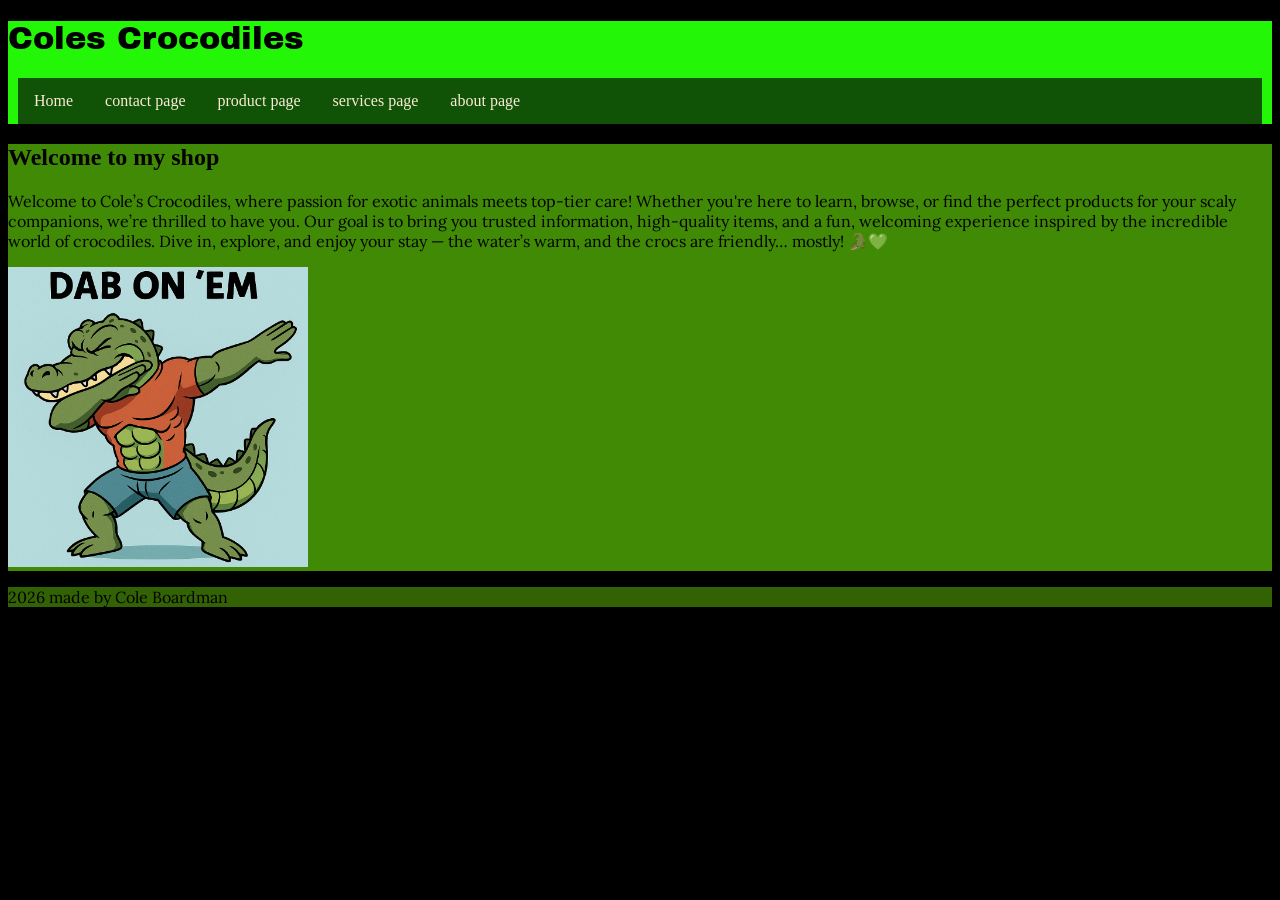
<file: Index.html>
<!DOCTYPE html>
<html lang="en">
<head>
    <meta charset="UTF-8">
    <meta name="viewport" content="width=device-width, initial-scale=1.0">
    <title>Coles Crocodiles</title>
    <link rel="preconnect" href="https://fonts.googleapis.com">
    <link rel="preconnect" href="https://fonts.gstatic.com" crossorigin>
    <link href="https://fonts.googleapis.com/css2?family=Archivo+Black&display=swap" rel="stylesheet">
    <link rel="preconnect" href="https://fonts.googleapis.com">
    <link rel="preconnect" href="https://fonts.gstatic.com" crossorigin>
    <link href="https://fonts.googleapis.com/css2?family=Lora:ital,wght@0,400..700;1,400..700&display=swap" rel="stylesheet">
    <link rel="stylesheet" href="Css/style.css">
    <link rel="preconnect" href="https://fonts.googleapis.com">
    <link rel="preconnect" href="https://fonts.gstatic.com" crossorigin>
    <link href="https://fonts.googleapis.com/css2?family=Lora:ital,wght@0,400..700;1,400..700&display=swap" rel="stylesheet">
</head>
<body>
  <header>
   
    <h1> Coles Crocodiles </h1>
    <nav>
  <ul>
  <li> <a href="index.html">Home</a></li>
  <li> <a href="contact.html">contact page</a></li>
  <li> <a href="products.html">product page</a></li>
  <li> <a href="services.html">services page </a> </li>
  <li><a href="about.html">about page </a> </li>
  </ul>
    </nav>
  </header>  
<main>
   <h2>Welcome to my shop</h2>
   <p>Welcome to Cole’s Crocodiles, where passion for exotic animals meets top‑tier care! Whether you're here to learn, browse, or find the perfect products for your scaly companions, we’re thrilled to have you. Our goal is to bring you trusted information, high‑quality items, and a fun, welcoming experience inspired by the incredible world of crocodiles. Dive in, explore, and enjoy your stay — the water’s warm, and the crocs are friendly… mostly! 🐊💚 <p>
   <img src="Images/swole gator.png" alt="A crocodile dabbing." width="300px" height="300px"> 

</main>
<footer>
    <p> 2026 made by Cole Boardman</p>
</footer>
</body>
</html>
</file>
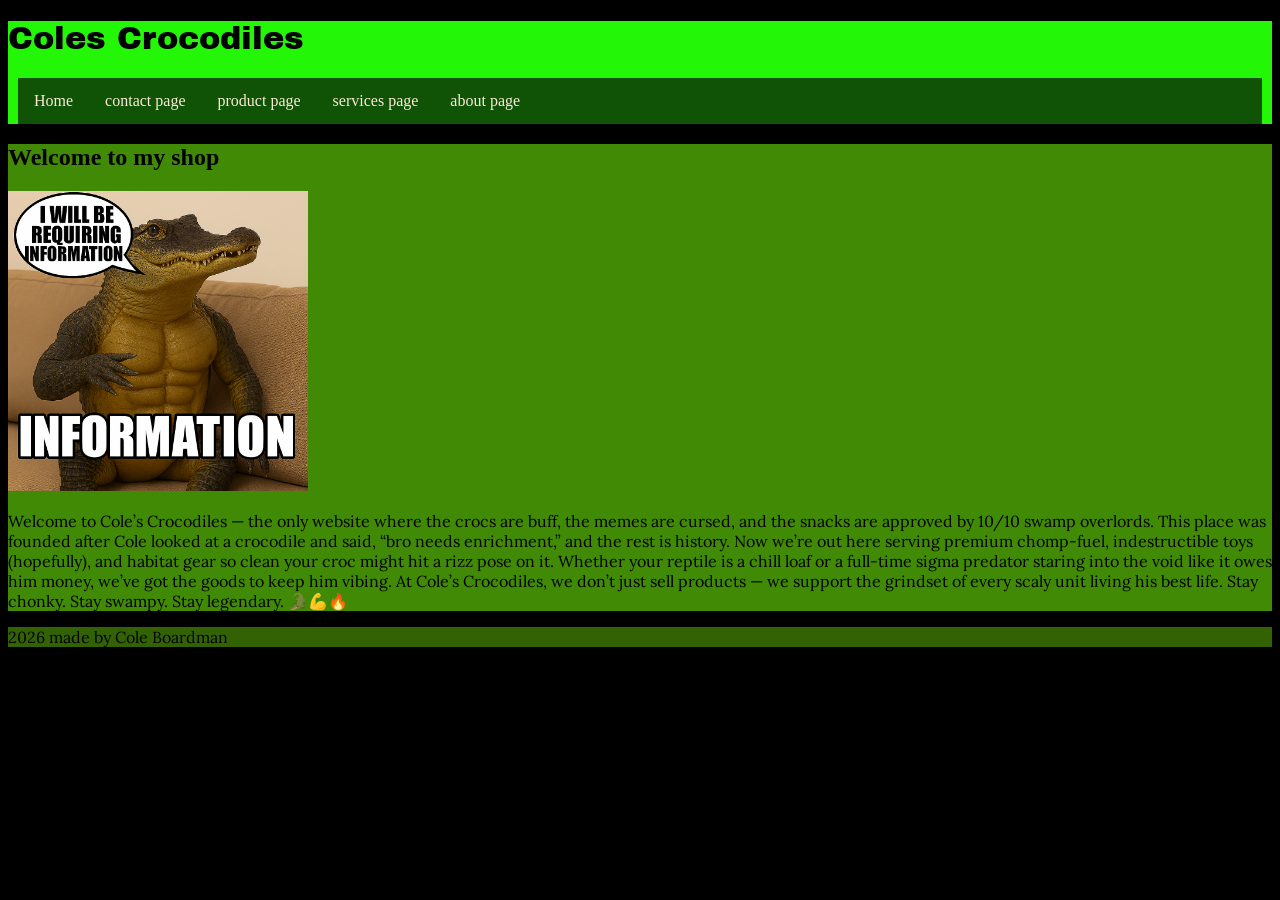
<file: about.html>
<!DOCTYPE html>
<html lang="en">
<head>
    <meta charset="UTF-8">
    <meta name="viewport" content="width=device-width, initial-scale=1.0">
    <title>Coles Crocodiles</title>
    <link rel="preconnect" href="https://fonts.googleapis.com">
    <link rel="preconnect" href="https://fonts.gstatic.com" crossorigin>
    <link href="https://fonts.googleapis.com/css2?family=Archivo+Black&display=swap" rel="stylesheet">
    <link rel="stylesheet" href="Css/style.css">
    <link rel="preconnect" href="https://fonts.googleapis.com">
<link rel="preconnect" href="https://fonts.gstatic.com" crossorigin>
<link href="https://fonts.googleapis.com/css2?family=Lora:ital,wght@0,400..700;1,400..700&display=swap" rel="stylesheet">
</head>
<body>
  <header>
    
    <h1> Coles Crocodiles </h1>
    <nav>
  <ul>
  <li> <a href="index.html">Home</a></li>
  <li> <a href="contact.html">contact page</a></li>
  <li> <a href="products.html">product page</a></li>
  <li> <a href="services.html">services page </a> </li>
  <li><a href="about.html">about page </a> </li>
    </nav>
  </header>  
<main>
   <h2>Welcome to my shop</h2> 
   <img src="Images/info croc.png" alt="croc talking for information" width="300px" height="300px">
   <p>Welcome to Cole’s Crocodiles — the only website where the crocs are buff, the memes are cursed, and the snacks are approved by 10/10 swamp overlords. This place was founded after Cole looked at a crocodile and said, “bro needs enrichment,” and the rest is history. Now we’re out here serving premium chomp‑fuel, indestructible toys (hopefully), and habitat gear so clean your croc might hit a rizz pose on it. Whether your reptile is a chill loaf or a full‑time sigma predator staring into the void like it owes him money, we’ve got the goods to keep him vibing. At Cole’s Crocodiles, we don’t just sell products — we support the grindset of every scaly unit living his best life. Stay chonky. Stay swampy. Stay legendary. 🐊💪🔥</p>
</main>
<footer>
    <p> 2026 made by Cole Boardman</p>
</footer>
</body>
</html>
</file>
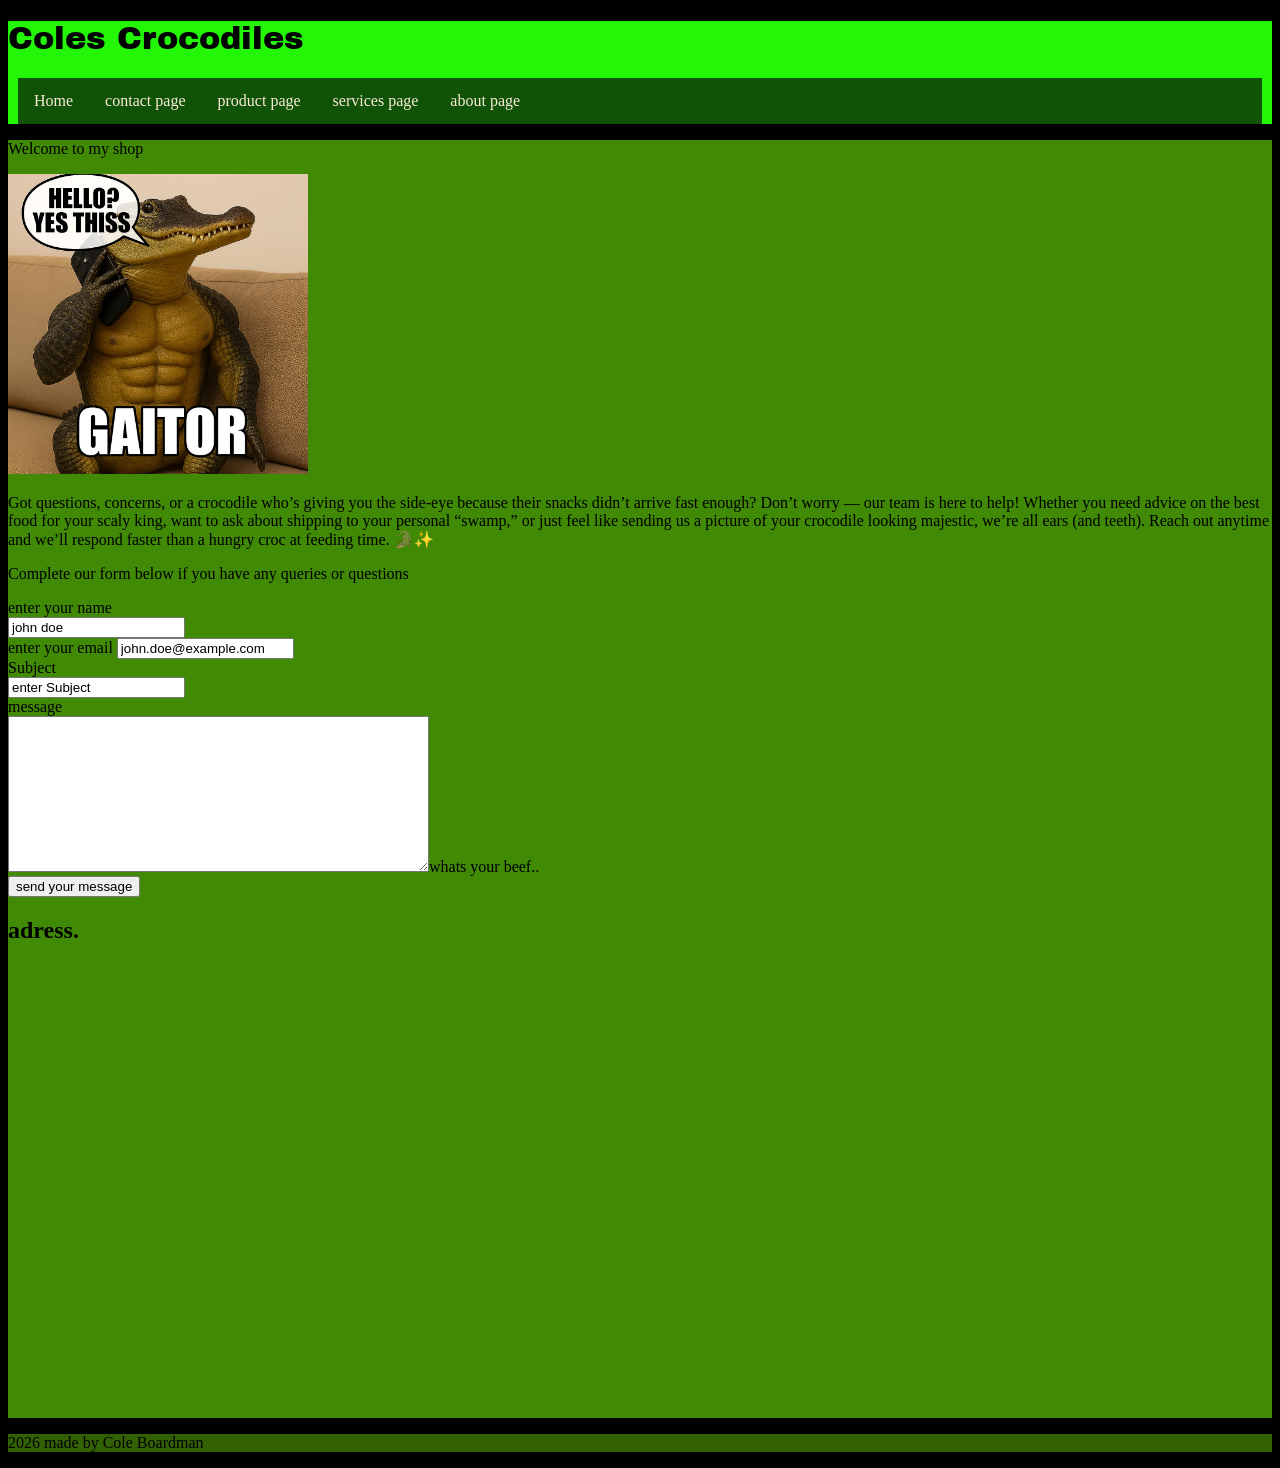
<file: contact.html>
<!DOCTYPE html>
<html lang="en">
<head>
    <meta charset="UTF-8">
    <meta name="viewport" content="width=device-width, initial-scale=1.0">
    <title>Coles Crocodiles</title>
    <link rel="preconnect" href="https://fonts.googleapis.com">
    <link rel="preconnect" href="https://fonts.gstatic.com" crossorigin>
    <link href="https://fonts.googleapis.com/css2?family=Archivo+Black&display=swap" rel="stylesheet">
    <link rel="stylesheet" href="Css/style.css">
</head>
<body>
  <header>
   
    <h1> Coles Crocodiles </h1>
    <nav>
      <ul>
        <li> <a href="index.html">Home</a></li>
        <li> <a href="contact.html">contact page</a></li>
        <li> <a href="products.html">product page</a></li>
        <li> <a href="services.html">services page </a> </li>
        <li><a href="about.html">about page </a> </li>
      </ul>  
    </nav>
  </header>  
<main>
   <p>Welcome to my shop</p> 

   <img src="Images/Croc on phone.jfif" alt="crocodile with a six pack on the phone" width="300" height="300">
<p>Got questions, concerns, or a crocodile who’s giving you the side‑eye because their snacks didn’t arrive fast enough? Don’t worry — our team is here to help! Whether you need advice on the best food for your scaly king, want to ask about shipping to your personal “swamp,” or just feel like sending us a picture of your crocodile looking majestic, we’re all ears (and teeth). Reach out anytime and we’ll respond faster than a hungry croc at feeding time. 🐊✨</p>
<p> Complete our form below if you have any queries or questions</p>
<form action="">
<label for="lname">enter your name</label><br>
<input type="text" name="lname" id="lname" value="john doe"><br>
<label for="lemail">enter your email</label>
<input type="text" name="lemail" id="lemail" value="john.doe@example.com"><br>
<label for="lsubject">Subject</label><br>
<input type="text" name="lsubject" id="lsubject" value="enter Subject"><br>
<label for="lmessage">message</label><br>
<textarea name="lmessage" id="lmessage" rows="10" cols="50"></textarea>whats your beef..<br>
<input type="button" name="lsubmit" id="lsubmit" value="send your message"><br>
</form>

<h2>adress.</h2>
<iframe src="https://www.google.com/maps/embed?pb=!1m14!1m12!1m3!1d2825.4709249147545!2d-2.68846370042624!3d53.451866650085236!2m3!1f0!2f0!3f0!3m2!1i1024!2i768!4f13.1!5e0!3m2!1sen!2suk!4v1773066182973!5m2!1sen!2suk" width="600" height="450" style="border:0;" allowfullscreen="" loading="lazy" referrerpolicy="no-referrer-when-downgrade"></iframe>
</main>


<footer>
    <p> 2026 made by Cole Boardman</p>
</footer>
</body>
</html>
</file>
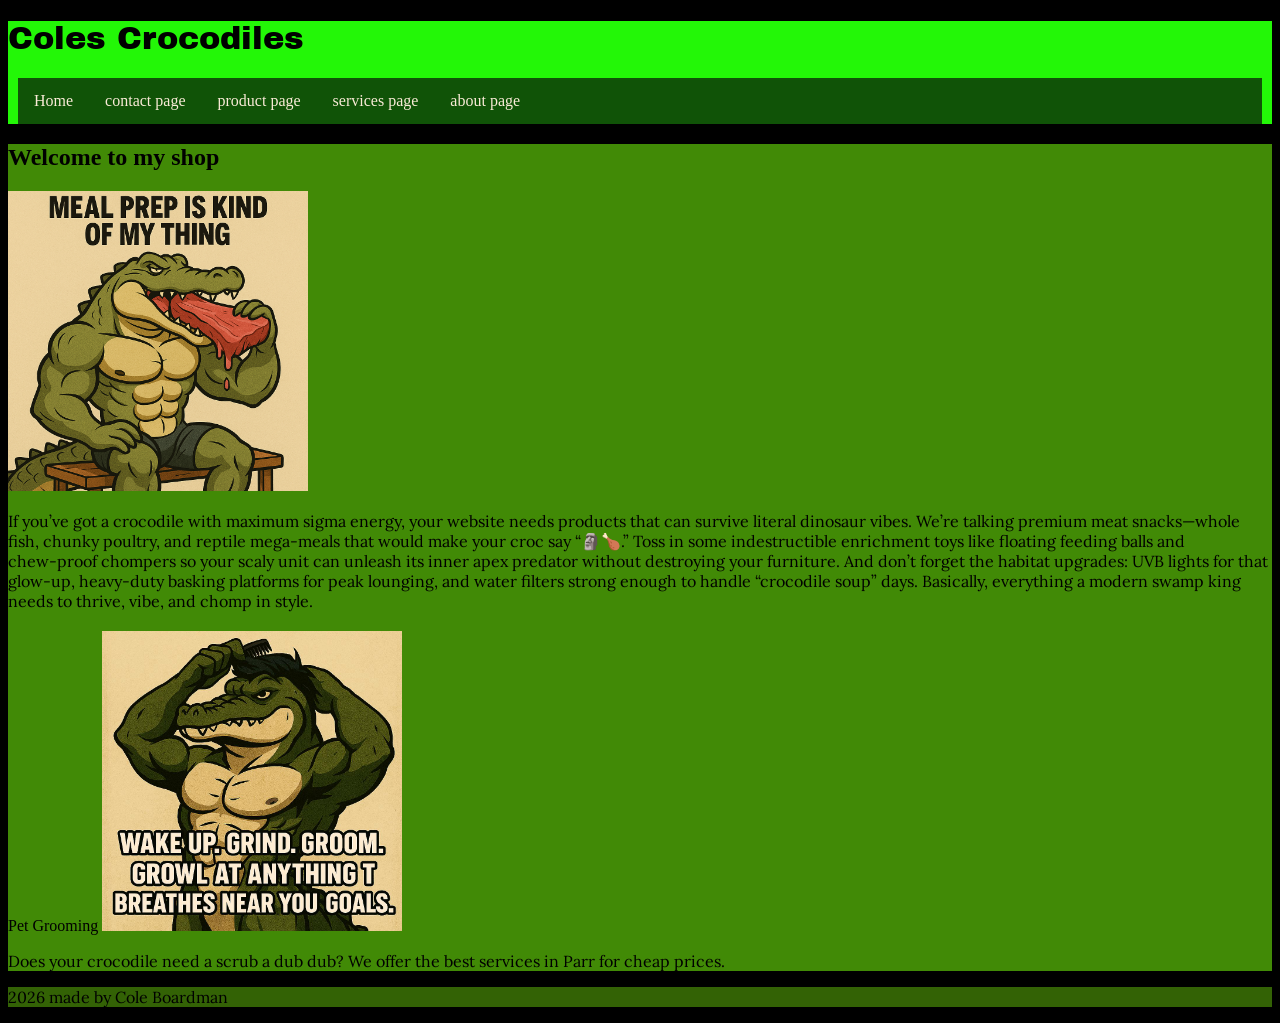
<file: products.html>
<!DOCTYPE html>
<html lang="en">
<head>
    <meta charset="UTF-8">
    <meta name="viewport" content="width=device-width, initial-scale=1.0">
    <title>Coles Crocodiles</title>
    <link rel="preconnect" href="https://fonts.googleapis.com">
    <link rel="preconnect" href="https://fonts.gstatic.com" crossorigin>
    <link href="https://fonts.googleapis.com/css2?family=Archivo+Black&display=swap" rel="stylesheet">
    <link rel="stylesheet" href="Css/style.css">
    <link rel="preconnect" href="https://fonts.googleapis.com">
<link rel="preconnect" href="https://fonts.gstatic.com" crossorigin>
<link href="https://fonts.googleapis.com/css2?family=Lora:ital,wght@0,400..700;1,400..700&display=swap" rel="stylesheet">
</head>
<body>
  <header>
    
    <h1> Coles Crocodiles </h1>
    <nav>
  <ul>
  <li> <a href="Index.html">Home</a></li>
  <li> <a href="contact.html">contact page</a></li>
  <li> <a href="products.html">product page</a></li>
  <li> <a href="services.html">services page </a> </li>
  <li><a href="about.html">about page </a> </li>
  </ul>
    </nav>
  </header>  
<main>
   <h2>Welcome to my shop</h2> 
   <img src="Images/ripped gator.png" alt="a crocodile eating food with a 6 pack" width="300px" height="300px">
   <p>If you’ve got a crocodile with maximum sigma energy, your website needs products that can survive literal dinosaur vibes. We’re talking premium meat snacks—whole fish, chunky poultry, and reptile mega‑meals that would make your croc say “🗿🍗.” Toss in some indestructible enrichment toys like floating feeding balls and chew‑proof chompers so your scaly unit can unleash its inner apex predator without destroying your furniture. And don’t forget the habitat upgrades: UVB lights for that glow‑up, heavy-duty basking platforms for peak lounging, and water filters strong enough to handle “crocodile soup” days. Basically, everything a modern swamp king needs to thrive, vibe, and chomp in style.</p>
   <h2></h2>Pet Grooming</h2> 
   <img src="Images/clean croc.jpg" alt="a crocodile combing his hair with a 6 pack" width="300px" height="300px">
 <p> Does your crocodile need a scrub a dub dub? We offer the best services in Parr for cheap prices. </p>
 <p> </p>
  </main>
<footer>
    <p> 2026 made by Cole Boardman</p>
</footer>
</body>
</html>
</file>
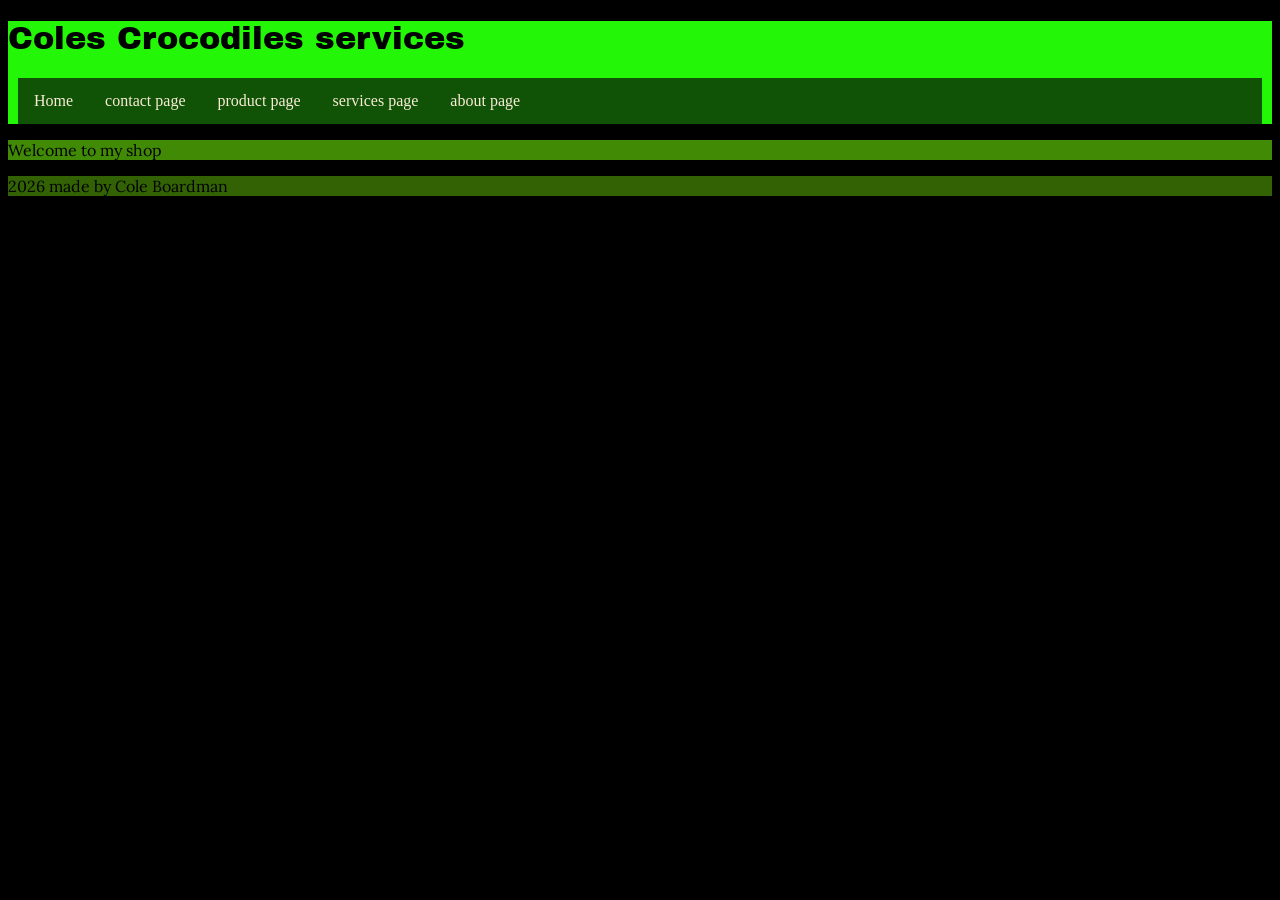
<file: services.html>
<!DOCTYPE html>
<html lang="en">
<head>
    <meta charset="UTF-8">
    <meta name="viewport" content="width=device-width, initial-scale=1.0">
    <title>Coles Crocodiles services</title>
    <link rel="preconnect" href="https://fonts.googleapis.com">
    <link rel="preconnect" href="https://fonts.gstatic.com" crossorigin>
    <link href="https://fonts.googleapis.com/css2?family=Archivo+Black&display=swap" rel="stylesheet">
    <link rel="stylesheet"  href="Css/style.css">
    <link rel="preconnect" href="https://fonts.googleapis.com">
    <link rel="preconnect" href="https://fonts.gstatic.com" crossorigin>
    <link href="https://fonts.googleapis.com/css2?family=Lora:ital,wght@0,400..700;1,400..700&display=swap" rel="stylesheet">

  </head>
<body>
  <header>
    
    <h1> Coles Crocodiles services </h1>
    <nav>
<ul>
  <li> <a href="index.html">Home</a></li>
  <li> <a href="contact.html">contact page</a></li>
  <li> <a href="products.html">product page</a></li>
  <li> <a href="services.html">services page </a> </li>
  <li> <a href="about.html">about page </a> </li> 
</ul>
    </nav>
  </header>  
<main>
   <p>Welcome to my shop</p> 
</main>
<footer>
    <p> 2026 made by Cole Boardman</p>
</footer>
</body>
</html>
</file>
<file: Css/style.css>
header{
    background-color: rgb(35, 247, 7);
color: rgb(0, 0, 0);
}
main{
background-color: rgb(65, 138, 6);
color: black;
}
footer{
background-color: rgba(80, 153, 8, 0.644);
color: black;
}
html{
    background-color: black;
}

h1{ 
    font-family: "Archivo Black", sans-serif;
    font-weight: 400;
    font-style: normal; 
}

p{
    font-family: "Lora", serif;
    font-optical-sizing: auto;
    font-weight: 100;
    font-style: normal;
}


nav{
    background-color: rgb(16, 83, 7);
    border-style: solid;
    border-color: black;
    border: 0;
    padding: 0;
 margin: 10px; 
}

nav ul{
     list-style:none;
    margin:0;
    padding:0;
    overflow:hidden;
}
nav ul li{
    float:left;
}

nav ul li a{
    display:block;
    color: antiquewhite;
    text-align: center;
    padding: 14px 16px;
    text-decoration:none;
}

nav ul li a:hover{
    background-color:rgb(36, 156, 25);
}
</file>
